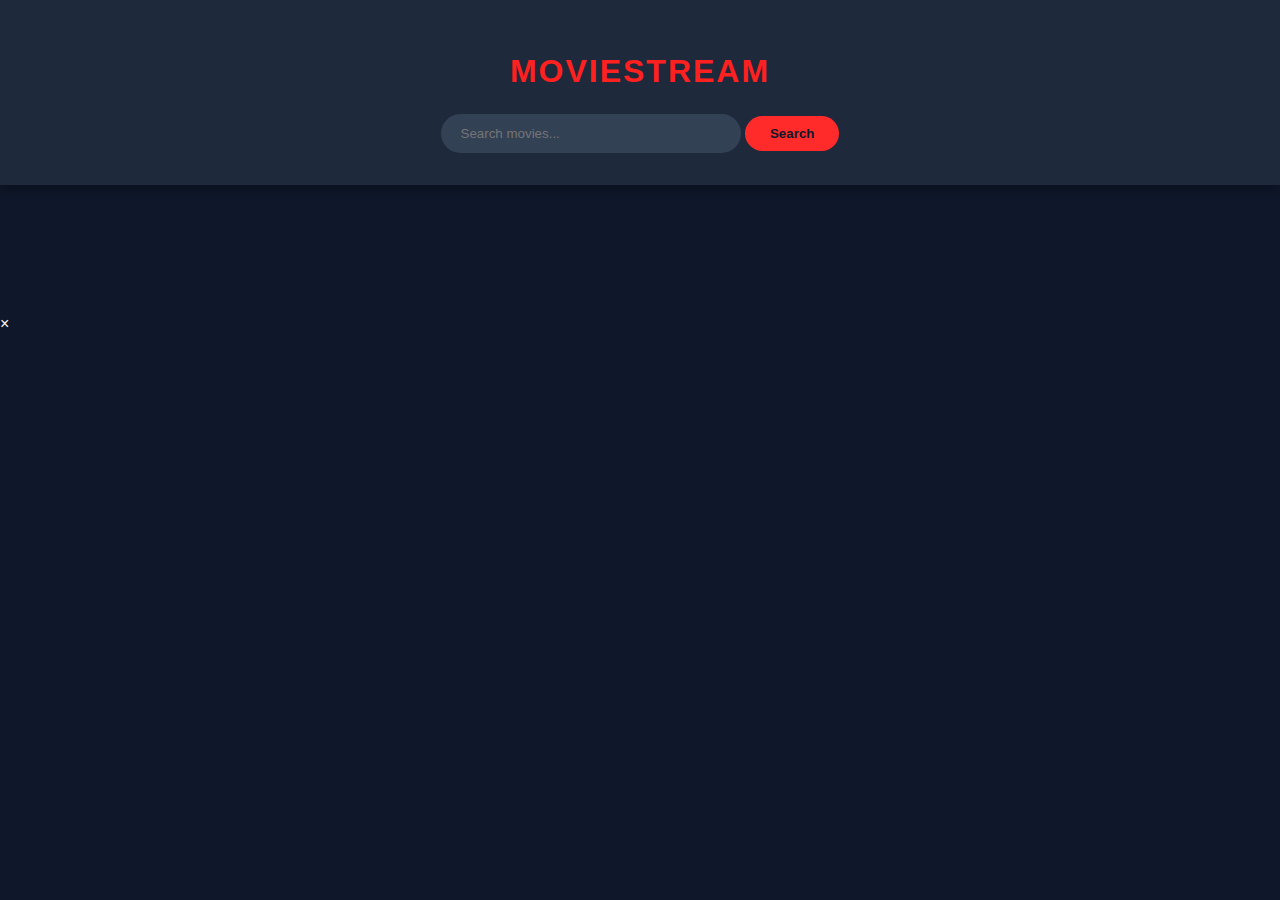
<file: task_02/index.html>
<!DOCTYPE html>
<html lang="en">
<head>
    <meta charset="UTF-8">
    <title>Movie Explorer</title>
    <link rel="stylesheet" href="style.css">
</head>
<body>
    <header>
        <h1>MovieStream</h1>
        <div class="Search-Box">
            <input type="text" id="SearchInput" placeholder="Search movies...">
            <button id="SearchBtn">Search</button>
        </div>
    </header>

    <main id="MovieGrid"></main>
    
    <div class="Loader-Container">
        <button id="LoadMoreBtn" style="display: none;">Load More</button>
    </div>

    <div id="MovieModal" class="Modal">
        <div class="Modal-Content">
            <span class="Close-Btn">&times;</span>
            <div id="ModalDetails"></div>
        </div>
    </div>

    <script src="script.js"></script>
</body>
</html>
</file>
<file: task_02/style.css>
* {
    box-sizing: border-box;
}

body {
    margin: 0;
    font-family: 'Poppins', sans-serif;
    background-color: #0f172a;
    color: #f8fafc;
}


header {
    background-color: #1e293b;
    padding: 2rem;
    display: flex;
    flex-direction: column;
    align-items: center;
    box-shadow: 0 4px 10px rgba(0,0,0,0.3);
}

h1 {
    margin-bottom: 1.5rem;
    color: #ff2020;
    text-transform: uppercase;
    letter-spacing: 2px;
}

.search-box {
    display: flex;
    gap: 10px;
}

input {
    padding: 12px 20px;
    border-radius: 25px;
    border: none;
    width: 300px;
    background: #334155;
    color: white;
    outline: none;
}

button {
    padding: 10px 25px;
    border-radius: 25px;
    border: none;
    background-color: #ff2b2b;
    color: #0f172a;
    font-weight: bold;
    cursor: pointer;
    transition: background 0.3s;
}

button:hover {
    background-color: #ff3235;
}

#MovieGrid {
    display: grid;
    grid-template-columns: repeat(auto-fill, minmax(200px, 1fr));
    gap: 30px;
    padding: 40px;
    max-width: 1200px;
    margin: 0 auto;
}

.Movie-Card {
    background-color: #1e293b;
    border-radius: 12px;
    overflow: hidden;
    position: relative;
    cursor: pointer;
    transition: transform 0.3s ease;
}

.Movie-Card:hover {
    transform: translateY(-10px);
}

.Movie-Card img {
    width: 100%;
    height: 300px;
    object-fit: cover;
}

.Movie-Info {
    padding: 15px;
    display: flex;
    justify-content: space-between;
    align-items: center;
}

.Movie-Info h3 {
    margin: 0;
    font-size: 0.9rem;
    max-width: 80%;
}

.rating {
    background: #0f172a;
    padding: 5px 8px;
    border-radius: 5px;
    font-weight: bold;
    color: #fbbf24;
}

.Loader-Container {
    display: flex;
    justify-content: center;
    padding-bottom: 50px;
}

.modal {
    display: none; 
    position: fixed;
    z-index: 100;
    left: 0; top: 0;
    width: 100%; height: 100%;
    background-color: rgba(0, 0, 0, 0.9);
    backdrop-filter: blur(5px);
}

.modal-content {
    background-color: #1e293b;
    margin: 5% auto;
    padding: 0;
    width: 80%;
    max-width: 800px;
    border-radius: 15px;
    overflow: hidden;
    position: relative;
    animation: slideDown 0.4s ease;
}

@keyframes slideDown {
    from { transform: translateY(-50px); opacity: 0; }
    to { transform: translateY(0); opacity: 1; }
}

.close-btn {
    position: absolute;
    top: 15px;
    right: 25px;
    font-size: 35px;
    color: white;
    cursor: pointer;
    z-index: 10;
}

#modalDetails {
    padding: 30px;
}

#modalDetails h2 {
    margin-top: 0;
    color: #38bdf8;
}

#modalDetails p {
    line-height: 1.6;
    color: #cbd5e1;
}
</file>
